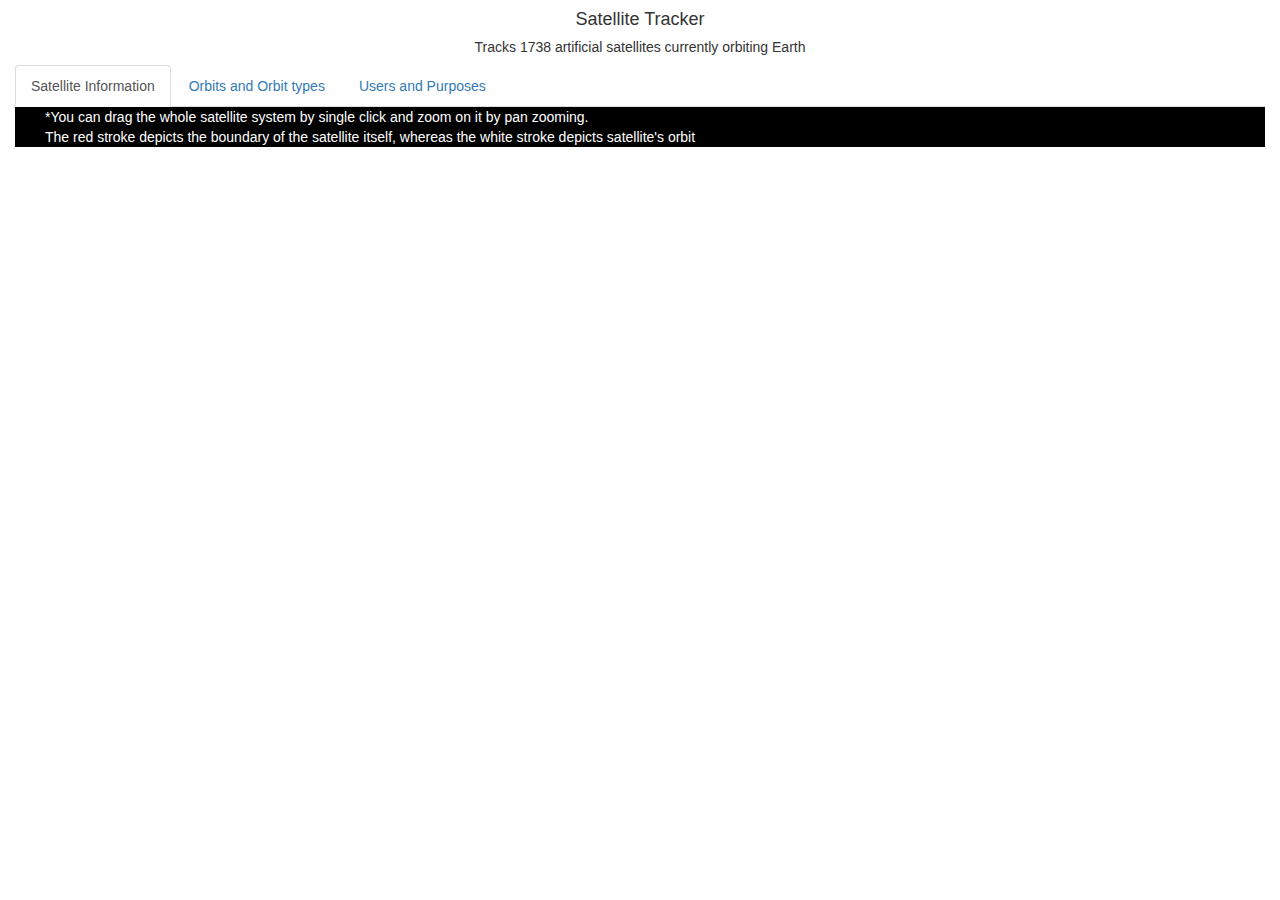
<file: index.html>
<!doctype html>
<html>

<head>
    <meta charset="utf-8">
    <meta http-equiv="x-ua-compatible" content="ie=edge">
    <title>InfoVis - Group7</title>
    <meta name="description" content="">
    <meta name="viewport" content="width=device-width, initial-scale=1">
    <link rel="manifest" href="site.webmanifest">
    <link rel="apple-touch-icon" href="icon.png">

    <!--d3-->
    <script src="https://d3js.org/d3.v3.min.js"></script>
    <!--css-->
    <link rel="stylesheet" href="css/legend.css">
    <!--bootstrap-->
    <link rel="stylesheet" href="https://maxcdn.bootstrapcdn.com/bootstrap/3.3.7/css/bootstrap.min.css">
    <script src="https://ajax.googleapis.com/ajax/libs/jquery/3.2.1/jquery.min.js"></script>
    <script src="https://maxcdn.bootstrapcdn.com/bootstrap/3.3.7/js/bootstrap.min.js"></script>
    <!--css-->
    <link rel="stylesheet" href="css/main.css"/>


</head>

<body>
<!--tabbed menu-->
<div class="container-fluid">
    <h4>Satellite Tracker</h4>
    <h5>Tracks 1738 artificial satellites currently orbiting Earth</h5>

    <ul class="nav nav-tabs">
        <li class="active"><a data-toggle="tab" href="#tab1">Satellite Information</a></li>
        <li><a data-toggle="tab" href="#tab2">Orbits and Orbit types</a></li>
        <li><a data-toggle="tab" href="#tab3">Users and Purposes</a></li>
    </ul>

    <div class="tab-content">
        <!--tab1 SATELLITE MASS, POSITIONS, MOTION AND DESCRIPTIONS-->
        <div id="tab1" class="tab-pane fade in active">
            <!--How satellites revolve-->
            <div id="svg" class="col-md-12">
                <div class="col-md-2" style="color:white;">*You can drag the whole satellite system by single click and zoom on it by pan zooming.<br>The red stroke depicts the boundary of the satellite itself, whereas the white stroke depicts satellite's orbit</div>
            </div>
        </div>

        <!--tab2  ORBITS-->
        <div id="tab2" class="tab-pane fade">
            <div class="row">
                <br>
                <div class="col-sm-6">
                    <div id="Selection1" class="pull-right text-right ">
                        Select Country:
                        <select id="Country" onchange="select()">
                            <option value="USA">USA</option>
                            <option value="Russia">Russia</option>
                            <option value="China">China</option>
                            <option value="South Korea">South Korea</option>
                            <option value="Germany">Germany</option>
                            <option value="India">India</option>
                            <option value="Japan">Japan</option>
                            <option value="Norway">Norway</option>
                            <option value="All" selected="selected">All</option>
                        </select>
                    </div>
                </div>
                <div class="col-sm-6">
                    <div id="Selection2" class="float-left text-left">
                        Select Users:
                        <select id="Users" onchange="select()">
                            <option value="Civil">Civil</option>
                            <option value="Military">Military</option>
                            <option value="Commercial">Commercial</option>
                            <option value="Government">Government</option>
                            <option value="All" selected="selected">All</option>
                        </select>
                    </div>
                </div>
                <div class="col-sm-4 text-center">Legend: Class of Orbits

                       <div class="col-sm-1"> <p><span class="key-dot leo"></span>LEO</p> </div>
                       <div class="col-sm-1"> <p ><span class="key-dot meo"></span>MEO</p> </div>
                       <div class="col-sm-1"> <p ><span class="key-dot geo"></span>GEO</p> </div>
                     <div class="col-sm-1"> <p ><span class="key-dot heo"></span>HEO</p> </div>

                </div>
            </div>
            <br>

            <div id="containerEllipses" class="col-sm-7">
                <svg id="ellipsesvg"></svg>
            </div>
            <div class="col-sm-5 text-center" id="zoomableScatter">
                <svg id="scattersvg"></svg>
                Note: In the above scatterplot, select an area to zoomin and double click to zoomout.
            </div>

            <div class="col-sm-5" id="radarchart"></div>
        </div>


        <!--tab3 USAGE AND PURPOSE OF SATELLITES-->
        <div id="tab3" class="tab-pane fade">
            <div class="row">
                <br>
                <div class="col-sm-6">
                    <div id="Selection3" class= "pull-right text-right">
                        Select Purpose:
                        <select id="Purpose" onchange="select3()">
                            <option value="Communications">Communications</option>
                            <option value="Earth Observation">Earth Observation</option>
                            <option value="Technology Development">Technology Development</option>
                            <option value="Technology Demonstration">Technology Demonstration</option>
                            <option value="Space Science">Space Science</option>
                            <option value="Earth Science">Earth Science</option>
                            <option value="Navigation/Regional Positioning">Navigation/Regional Positioning</option>
                            <option value="Navigation/Global Positioning">Navigation/Global Positioning</option>
                            <option value="All" selected="selected">All</option>
                        </select>
                    </div>
                </div>
                <div class="col-sm-6">
                    <div id="Selection4" class= "float-left text-left">
                        Select Users:
                        <select id="Users1" onchange="select3()">
                            <option value="Civil">Civil</option>
                            <option value="Military">Military</option>
                            <option value="Commercial">Commercial</option>
                            <option value="Government">Government</option>
                            <option value="All" selected="selected">All</option>

                        </select>
                    </div>
                </div>
                <div class="col-sm-4"></div>
            </div>
            <br>
            <div id="country_count" class="col-sm-6">
                <svg id="cc"></svg>
            </div>
            <div id="year_count" class="col-sm-6">
                <svg id="yc"></svg>
            </div>

        </div>

    </div>
</div>


<!--Our Script files-->
<script src="js/satellite.js"></script> <!--data-->
<script src="js/helper_function.js"></script> <!--helps in moving satellites-->
<script src="js/gradients.js"></script>
<script src="js/main.js"></script> <!--moving satellites-->
<script src="js/ellipses.js"></script>

<script src="https://d3js.org/d3.v4.min.js"></script> <!--these work with d3 version4-->
<script src="js/zoomablescatter.js"></script>
<script src="js/satellite.js"></script> <!--data-->
<script src="js/tab3_2.js"></script>
<script src="js/tab3_1.js"></script>
<script src="js/tab3_2.js"></script>


<!--boilerplate code-->
<!--[if lte IE 9]>
<p class="browserupgrade">You are using an <strong>outdated</strong> browser. Please <a
    href="https://browsehappy.com/">upgrade
    your browser</a> to improve your experience and security.</p>
<![endif]-->

</body>
</html>
</file>
<file: css/legend.css>
/*HTML Horizonal Legend*/

.country-name {
    margin: 0 !important;
}
.key-dot {
    display: inline-block;
    height: 10px;
    margin-right: .5em;
    width: 10px;
}

.leo { background: #e41a1c;}
.meo { background: #377eb8;}
.geo { background: #4daf4a;}
.heo { background: #984ea3;
}

#legend2{
    overflow:hidden;
}
.legend2 {
    float:left;
    margin-right: 1em;
}
</file>
<file: css/main.css>
body {
    font-size: 14px;
    cursor: default;
    overflow: hidden;
}

h4,h5{
    text-align: center;
    vertical-align:center;
}

[class*="col-"] {
    float: none;
    display: table-cell;
    vertical-align: top;
}


#tab1{
    background-color:black;
    background-size: 100%;
}

.earth{
    opacity: 0.6;
}
.bar {
    fill: purple;
    opacity: 0.8;
}
.bar:hover{
    fill:purple;
    opacity:1;
}

.axis path,
.axis line {
    fill: none;
    stroke: #000;
    shape-rendering: crispEdges;
}



#tooltipInfo {
    position: absolute;
    right: 10px;
    top: 5px;
    font-size: 12px;
    color: white;
}
</file>
